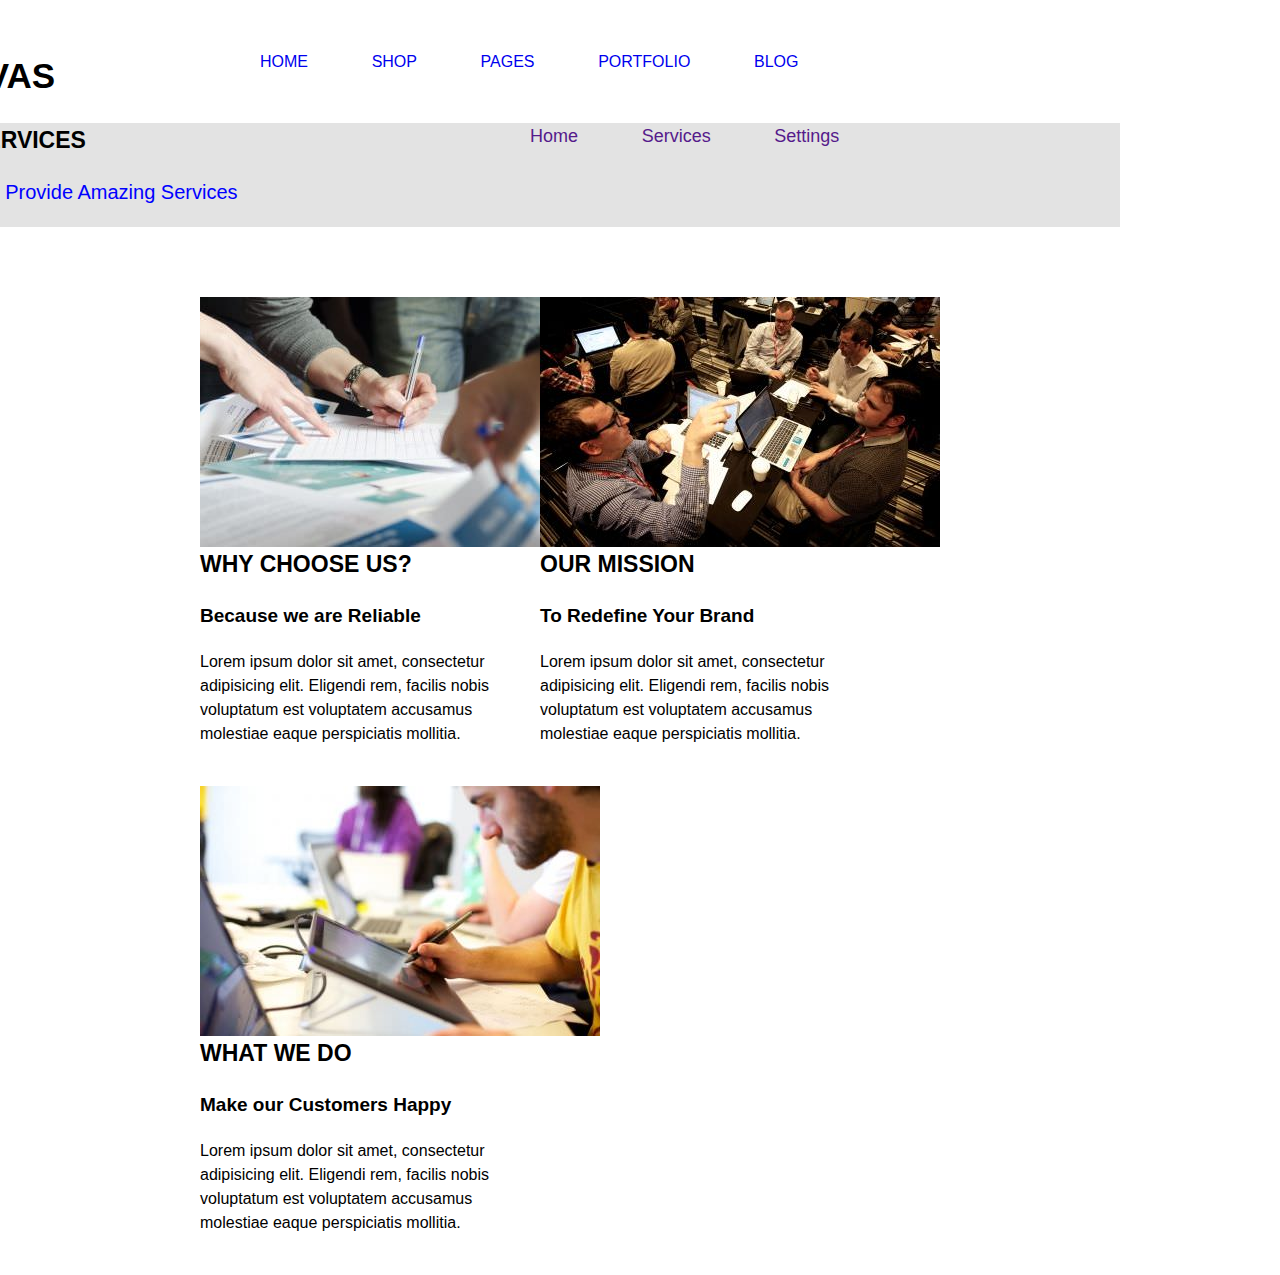
<file: index.html>
<!DOCTYPE html>
<html lang="en">
<head>
	<meta charset="UTF-8">
	<link rel="stylesheet" href="css/style.css" />
	<link rel="stylesheet" href="css/reset.css" />
	<link rel="stylesheet" href="css/text.css" />
	<link rel="stylesheet" href="css/960_12_col.css" />

	<title>Canvas</title>
</head>
<body>

<!-- Title And Nav Bar-->

	<div class="wrap container_12">
		<!--<h2>Canvas</h2>-->
		<header class="clearfix">
			<!--<img src="ibm.jpg" alt="IBM LOGO">-->
		<h2 class="grid_4 mainhead">CANVAS</h2>
		<nav class="grid_8">

		<ul>
			<li><a href="#">HOME</a></li>
			<li><a href="#">SHOP</a></li>
			<li><a href="#">PAGES</a></li>
			<li><a href="#">PORTFOLIO</a></li>
			<li><a href="#">BLOG</a></li>
		</ul>
		</nav>
		</header>


<!--Main Body -->

		<div class="main clearfix">
			<div class="primary grid_7">
				<h2><strong>SERVICES</strong></h2>
				<p>We Provide Amazing Services</p>
			</div>
			<aside class="grid_5">
				<ul>
					<li><a href="">Home</a></li>
					<li><a href="">Services</a></li>
					<li><a href="">Settings</a></li>
				</ul>
			</aside>

		</div>	

<!--GridSection-->		
			<div class="gridsection">
			<div class="grid_4 gh">
				<img src="1.jpg" />
				<h2> WHY CHOOSE US? <h2>
				<h4>Because we are Reliable</h4>
				<p>Lorem ipsum dolor sit amet, consectetur adipisicing elit. Eligendi rem, facilis nobis voluptatum est voluptatem accusamus molestiae eaque perspiciatis mollitia.</p>

		
			</div>

			<div class="grid_4 gt">
				<img src="2.jpg" />
				<h2> OUR MISSION <h2>
				<h4>To Redefine Your Brand</h4>
				<p>Lorem ipsum dolor sit amet, consectetur adipisicing elit. Eligendi rem, facilis nobis voluptatum est voluptatem accusamus molestiae eaque perspiciatis mollitia.</p>
			
			</div>

			<div class="grid_4 gy">
				<img src="3.jpg" />
				<h2> WHAT WE DO <h2>
				<h4>Make our Customers Happy</h4>
				<p>Lorem ipsum dolor sit amet, consectetur adipisicing elit. Eligendi rem, facilis nobis voluptatum est voluptatem accusamus molestiae eaque perspiciatis mollitia.</p>
			
			</div>
		</div>

	</div>




</body>
</html>
</file>
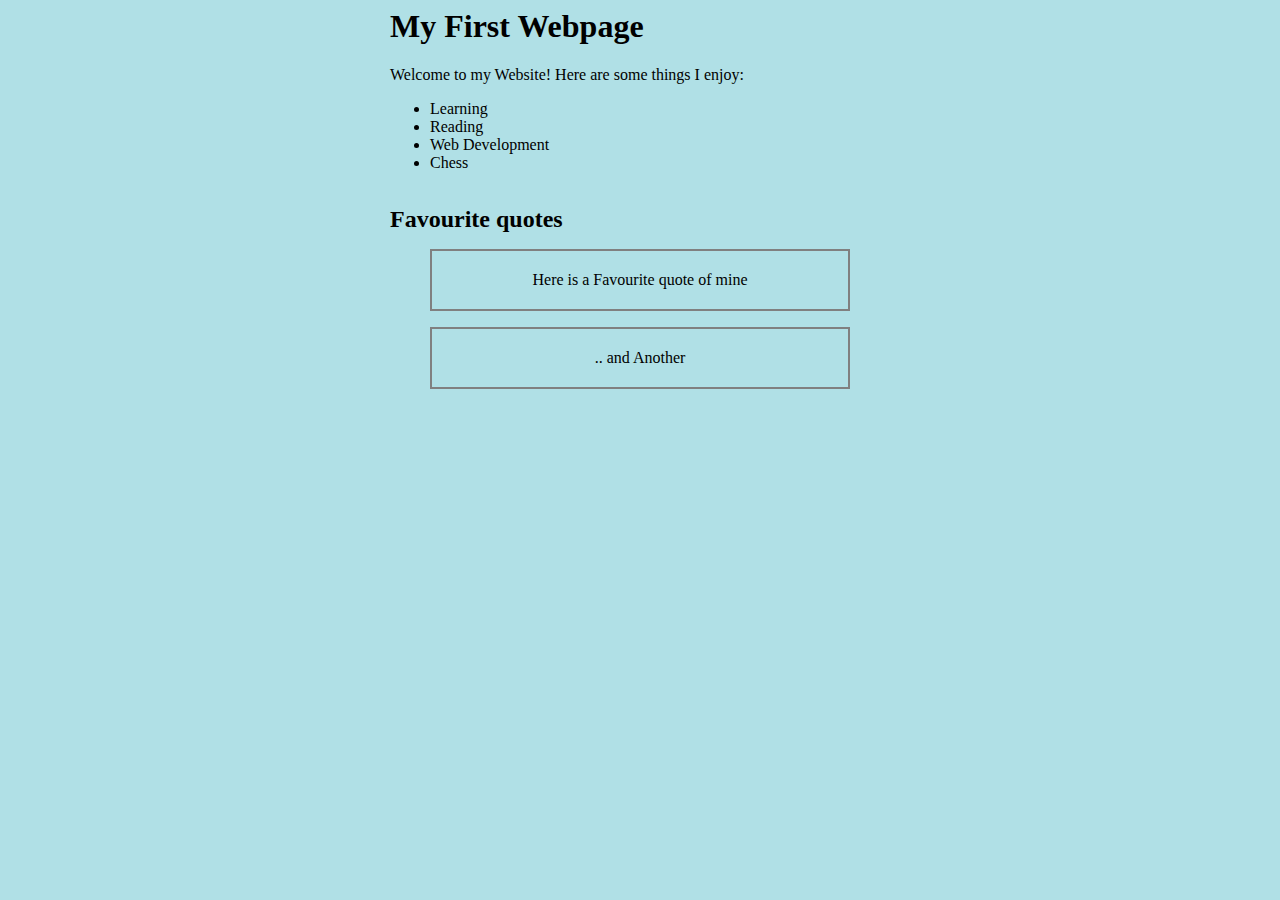
<file: First.html>
<html>
	<head>
	<title>My first wepage</title>
	<link rel="stylesheet" href="sty.css" />
	<style>


	</style>
	</head>

	<body>

	<div>
	<h1>My First Webpage</h1>
	<p> Welcome to my Website! Here are some things I enjoy: </p>
	
	<ul>
		<li>Learning</li>
		<li>Reading</li>
		<li>Web Development</li>
		<li>Chess</li>
	</ul>
	</div>

	<br>


		<h2>Favourite quotes </h2>
		<div>

		
		<blockquote> Here is a Favourite quote of mine </blockquote>
		<blockquote>.. and Another </blockquote>
		

	</body>


</html>
</file>
<file: css/style.css>
.container_12
	{
		margin-left: 20px;
		margin-right: 20px;
		margin-top: 50px;
		margin-bottom: 50px;
	}
.wrap .mainhead
	{
		font-size: 35px;
		margin-left: -250px;

	}
/*.container_12 img
	{
		#margin-left: -450px;
		margin-top: 10px;
	}*/
nav li	
	{
		display: inline;
		font-size: 16px;
		text-decoration: none;
		#margin-left: 0;
		margin-right: 30px;
		#background-color: orange;
	}

nav ul a 
	{
		text-decoration: none;
	}
nav ul a:hover
	{
		color:black;
		font-size: 18px;
	}

aside
	{
		#background: #e3e3e3;
		display: inline;
		display: block;
		margin-right: -250px;

	}

aside li
	{
		display: inline;
		list-style: none;
		#display:block;
		text-decoration: none;
		font-size: 18px;
		margin-left: 0;
		margin-right: 30px;

	}

aside ul a 
	{
		text-decoration: none;
		#margin-top: 200px;
		margin-right: 30px;
	}

.primary 
	{
		#background: #e3e3e3;
		display: block;
		width:200px;

	}
.primary p
	{
		font-size: 20px;
		color:blue;
	}
.main
	{
		margin-left: -200px;
		display: block;
		background-color: #e3e3e3;

	}
.gridsection
	{
		margin-left: 10px;
		margin-top: 50px;
		margin-right: 100px
		#width: 300px;
		#height:200px;
		#box-sizing: border-box;
		padding: 10px;
		overflow: hidden;


	}

.gridsection .gh
	{
		font-size: 16px;
		#background-color: red;
		#width: 300px;
		padding: 10px;
		#margin: auto;
		
	}

.gridsection .gt
	{
		font-size: 16px;
		#background-color: blue;
		#width: 300px;
		padding: 10px;
		#margin: auto;
		    
	}
.gridsection .gy
	{
		font-size: 16px;
		#background-color: yellow;
		#width: 300px;
		padding: 10px;
		#margin: auto;    
	}
</file>
<file: css/text.css>
/*
  960 Grid System ~ Text CSS.
  Learn more ~ http://960.gs/

  Licensed under GPL and MIT.
*/

/* `Basic HTML
----------------------------------------------------------------------------------------------------*/

body {
  font: 13px/1.5 "Helvetica Neue", Arial, "Liberation Sans", FreeSans, sans-serif;
}

pre,
code {
  font-family: "DejaVu Sans Mono", Menlo, Consolas, monospace;
}

hr {
  border: 0 solid #ccc;
  border-top-width: 1px;
  clear: both;
  height: 0;
}

/* `Headings
----------------------------------------------------------------------------------------------------*/

h1 {
  font-size: 25px;
}

h2 {
  font-size: 23px;
}

h3 {
  font-size: 21px;
}

h4 {
  font-size: 19px;
}

h5 {
  font-size: 17px;
}

h6 {
  font-size: 15px;
}

/* `Spacing
----------------------------------------------------------------------------------------------------*/

ol {
  list-style: decimal;
}

ul {
  list-style: disc;
}

li {
  margin-left: 30px;
}

p,
dl,
hr,
h1,
h2,
h3,
h4,
h5,
h6,
ol,
ul,
pre,
table,
address,
fieldset,
figure {
  margin-bottom: 20px;
}
</file>
<file: css/960_12_col.css>
/*
  960 Grid System ~ Core CSS.
  Learn more ~ http://960.gs/

  Licensed under GPL and MIT.
*/

/*
  Forces backgrounds to span full width,
  even if there is horizontal scrolling.
  Increase this if your layout is wider.

  Note: IE6 works fine without this fix.
*/

body {
  min-width: 960px;
}

/* `Container
----------------------------------------------------------------------------------------------------*/

.container_12 {
  margin-left: auto;
  margin-right: auto;
  width: 960px;
}

/* `Grid >> Global
----------------------------------------------------------------------------------------------------*/

.grid_1,
.grid_2,
.grid_3,
.grid_4,
.grid_5,
.grid_6,
.grid_7,
.grid_8,
.grid_9,
.grid_10,
.grid_11,
.grid_12 {
  display: inline;
  float: left;
  margin-left: 10px;
  margin-right: 10px;
}

.push_1, .pull_1,
.push_2, .pull_2,
.push_3, .pull_3,
.push_4, .pull_4,
.push_5, .pull_5,
.push_6, .pull_6,
.push_7, .pull_7,
.push_8, .pull_8,
.push_9, .pull_9,
.push_10, .pull_10,
.push_11, .pull_11 {
  position: relative;
}

/* `Grid >> Children (Alpha ~ First, Omega ~ Last)
----------------------------------------------------------------------------------------------------*/

.alpha {
  margin-left: 0;
}

.omega {
  margin-right: 0;
}

/* `Grid >> 12 Columns
----------------------------------------------------------------------------------------------------*/

.container_12 .grid_1 {
  width: 60px;
}

.container_12 .grid_2 {
  width: 140px;
}

.container_12 .grid_3 {
  width: 220px;
}

.container_12 .grid_4 {
  width: 300px;
}

.container_12 .grid_5 {
  width: 380px;
}

.container_12 .grid_6 {
  width: 460px;
}

.container_12 .grid_7 {
  width: 540px;
}

.container_12 .grid_8 {
  width: 620px;
}

.container_12 .grid_9 {
  width: 700px;
}

.container_12 .grid_10 {
  width: 780px;
}

.container_12 .grid_11 {
  width: 860px;
}

.container_12 .grid_12 {
  width: 940px;
}

/* `Prefix Extra Space >> 12 Columns
----------------------------------------------------------------------------------------------------*/

.container_12 .prefix_1 {
  padding-left: 80px;
}

.container_12 .prefix_2 {
  padding-left: 160px;
}

.container_12 .prefix_3 {
  padding-left: 240px;
}

.container_12 .prefix_4 {
  padding-left: 320px;
}

.container_12 .prefix_5 {
  padding-left: 400px;
}

.container_12 .prefix_6 {
  padding-left: 480px;
}

.container_12 .prefix_7 {
  padding-left: 560px;
}

.container_12 .prefix_8 {
  padding-left: 640px;
}

.container_12 .prefix_9 {
  padding-left: 720px;
}

.container_12 .prefix_10 {
  padding-left: 800px;
}

.container_12 .prefix_11 {
  padding-left: 880px;
}

/* `Suffix Extra Space >> 12 Columns
----------------------------------------------------------------------------------------------------*/

.container_12 .suffix_1 {
  padding-right: 80px;
}

.container_12 .suffix_2 {
  padding-right: 160px;
}

.container_12 .suffix_3 {
  padding-right: 240px;
}

.container_12 .suffix_4 {
  padding-right: 320px;
}

.container_12 .suffix_5 {
  padding-right: 400px;
}

.container_12 .suffix_6 {
  padding-right: 480px;
}

.container_12 .suffix_7 {
  padding-right: 560px;
}

.container_12 .suffix_8 {
  padding-right: 640px;
}

.container_12 .suffix_9 {
  padding-right: 720px;
}

.container_12 .suffix_10 {
  padding-right: 800px;
}

.container_12 .suffix_11 {
  padding-right: 880px;
}

/* `Push Space >> 12 Columns
----------------------------------------------------------------------------------------------------*/

.container_12 .push_1 {
  left: 80px;
}

.container_12 .push_2 {
  left: 160px;
}

.container_12 .push_3 {
  left: 240px;
}

.container_12 .push_4 {
  left: 320px;
}

.container_12 .push_5 {
  left: 400px;
}

.container_12 .push_6 {
  left: 480px;
}

.container_12 .push_7 {
  left: 560px;
}

.container_12 .push_8 {
  left: 640px;
}

.container_12 .push_9 {
  left: 720px;
}

.container_12 .push_10 {
  left: 800px;
}

.container_12 .push_11 {
  left: 880px;
}

/* `Pull Space >> 12 Columns
----------------------------------------------------------------------------------------------------*/

.container_12 .pull_1 {
  left: -80px;
}

.container_12 .pull_2 {
  left: -160px;
}

.container_12 .pull_3 {
  left: -240px;
}

.container_12 .pull_4 {
  left: -320px;
}

.container_12 .pull_5 {
  left: -400px;
}

.container_12 .pull_6 {
  left: -480px;
}

.container_12 .pull_7 {
  left: -560px;
}

.container_12 .pull_8 {
  left: -640px;
}

.container_12 .pull_9 {
  left: -720px;
}

.container_12 .pull_10 {
  left: -800px;
}

.container_12 .pull_11 {
  left: -880px;
}

/* `Clear Floated Elements
----------------------------------------------------------------------------------------------------*/

/* http://sonspring.com/journal/clearing-floats */

.clear {
  clear: both;
  display: block;
  overflow: hidden;
  visibility: hidden;
  width: 0;
  height: 0;
}

/* http://www.yuiblog.com/blog/2010/09/27/clearfix-reloaded-overflowhidden-demystified */

.clearfix:before,
.clearfix:after,
.container_12:before,
.container_12:after {
  content: '.';
  display: block;
  overflow: hidden;
  visibility: hidden;
  font-size: 0;
  line-height: 0;
  width: 0;
  height: 0;
}

.clearfix:after,
.container_12:after {
  clear: both;
}

/*
  The following zoom:1 rule is specifically for IE6 + IE7.
  Move to separate stylesheet if invalid CSS is a problem.
*/

.clearfix,
.container_12 {
  zoom: 1;
}
</file>
<file: sty.css>
div
	{
		width : 500px;
		margin: auto;
			

		
	}
body
	{
		background-color: powderblue;
	}

blockquote	{
	border :2px solid grey;
	padding: 20px;
	text-align: center;



}

h2
	{
	  width: 500px;
	  margin: auto;
	}
</file>
